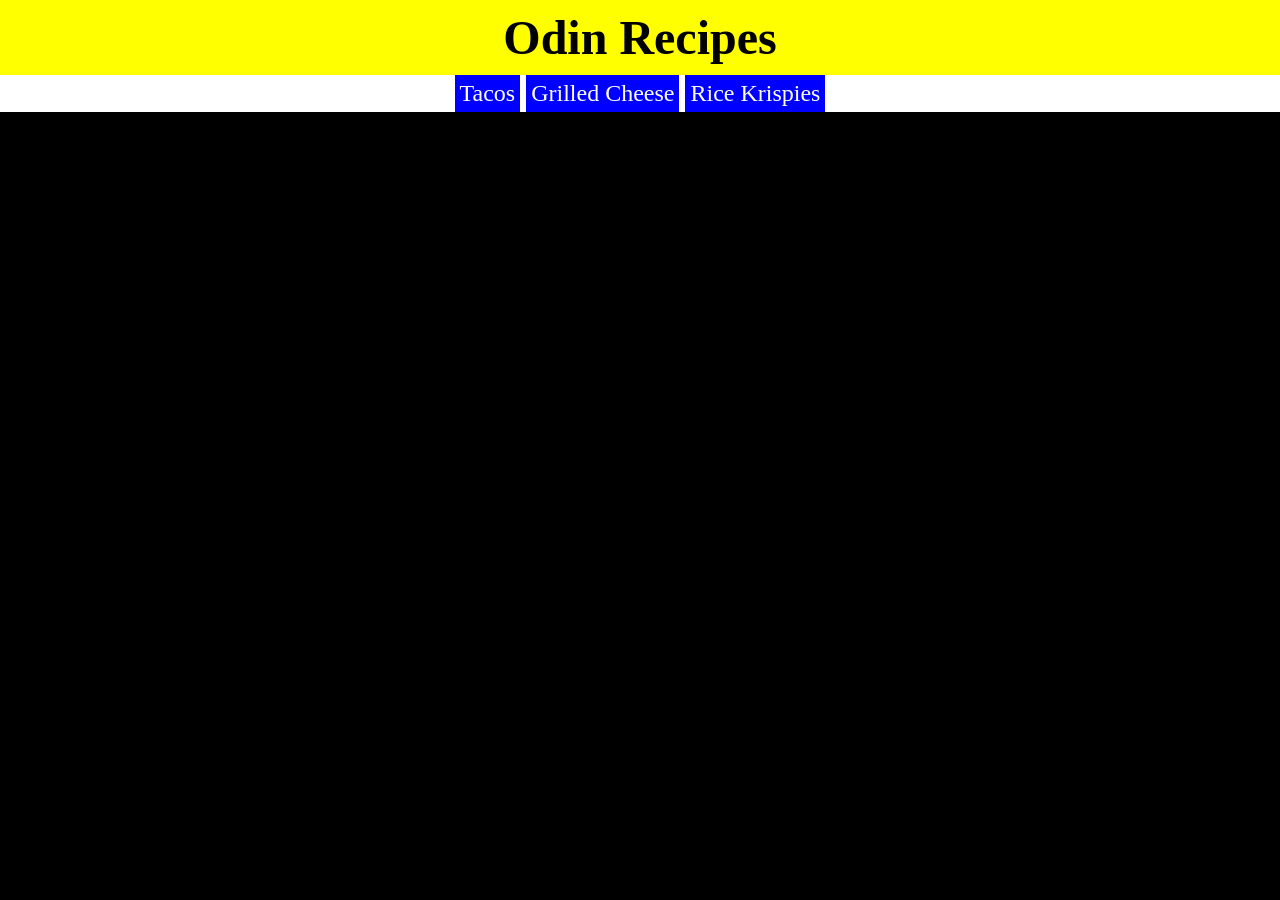
<file: index.html>
<!DOCTYPE html>
<html lang="en">

<head>
    <meta charset="UTF-8">
    <meta name="viewport" content="width=device-width, initial-scale=1.0">
    <link rel="stylesheet" href="styles.css">
    <title>Odin Recipes</title>
</head>

<body>
    <h1>Odin Recipes</h1>
    <ul class="navbar">
        <li><a href="recipes/tacos.html">Tacos</a></li>
        <li><a href="recipes/grilled-cheese.html">Grilled Cheese</a></li>
        <li><a href="recipes/rice-krispies.html">Rice Krispies</a></li>
    </ul>
</body>

</html>
</file>
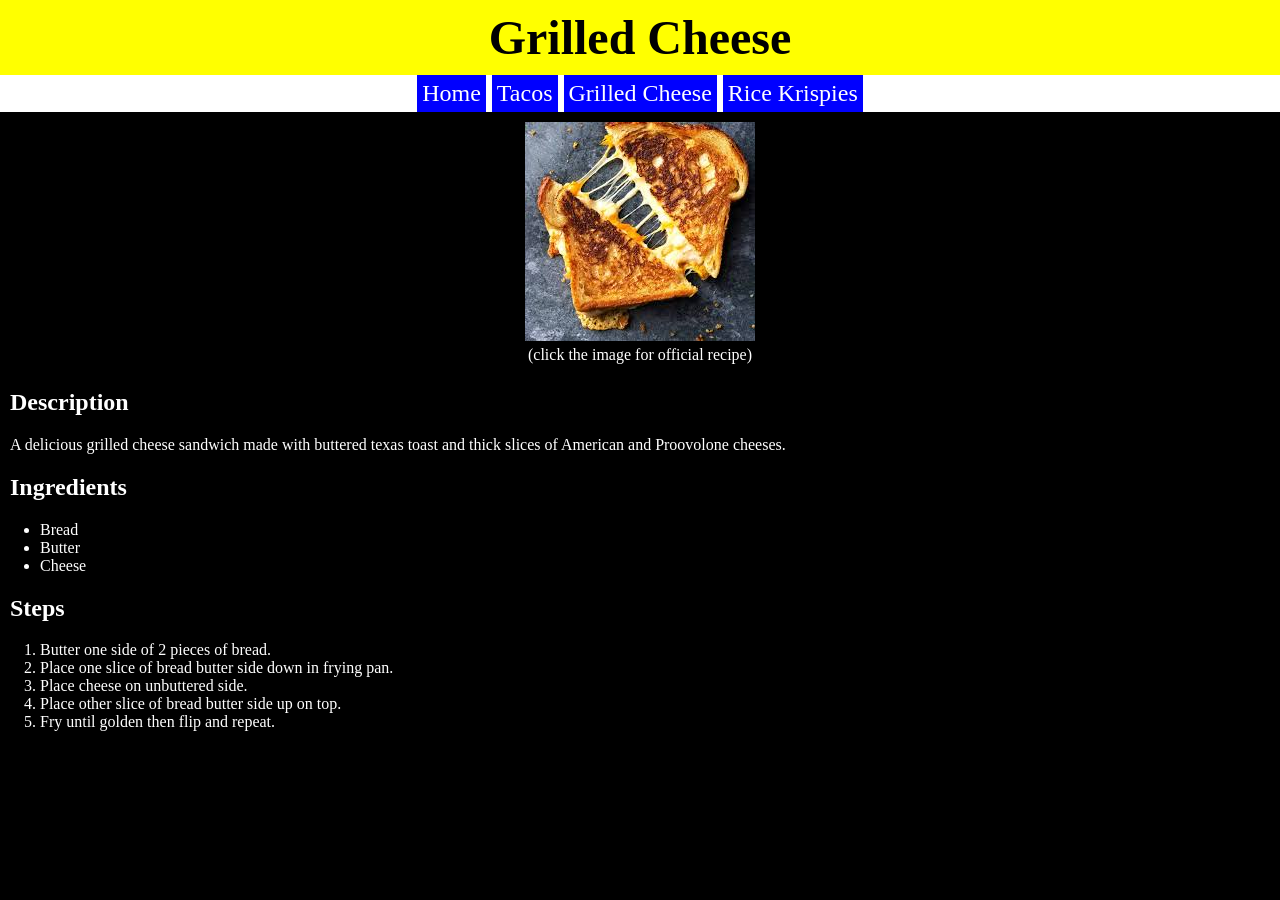
<file: recipes/grilled-cheese.html>
<!DOCTYPE html>
<html lang="en">

<head>
    <meta charset="UTF-8">
    <meta name="viewport" content="width=device-width, initial-scale=1.0">
    <link rel="stylesheet" href="../styles.css">
    <title>Grilled Cheese Recipe</title>
</head>

<body>
    <h1>Grilled Cheese</h1>

    <ul class="navbar">
        <li><a href="../index.html">Home</a></li>
        <li><a href="tacos.html">Tacos</a></li>
        <li><a href="grilled-cheese.html">Grilled Cheese</a></li>
        <li><a href="rice-krispies.html">Rice Krispies</a></li>
    </ul>

    <a href="https://www.allrecipes.com/recipe/23891/grilled-cheese-sandwich/" target="_blank"><img
            src="../images/grilled-cheese.jpeg" alt="Grilled cheese sandwich"></a>

    <p class="imgCaption">(click the image for official recipe)</p>

    <h2>Description</h2>
    <p>A delicious grilled cheese sandwich made with buttered texas toast and thick slices of American and Proovolone
        cheeses.</p>

    <h2>Ingredients</h2>
    <ul>
        <li>Bread</li>
        <li>Butter</li>
        <li>Cheese</li>
    </ul>

    <h2>Steps</h2>
    <ol>
        <li>Butter one side of 2 pieces of bread.</li>
        <li>Place one slice of bread butter side down in frying pan.</li>
        <li>Place cheese on unbuttered side.</li>
        <li>Place other slice of bread butter side up on top.</li>
        <li>Fry until golden then flip and repeat.</li>
    </ol>

</body>

</html>
</file>
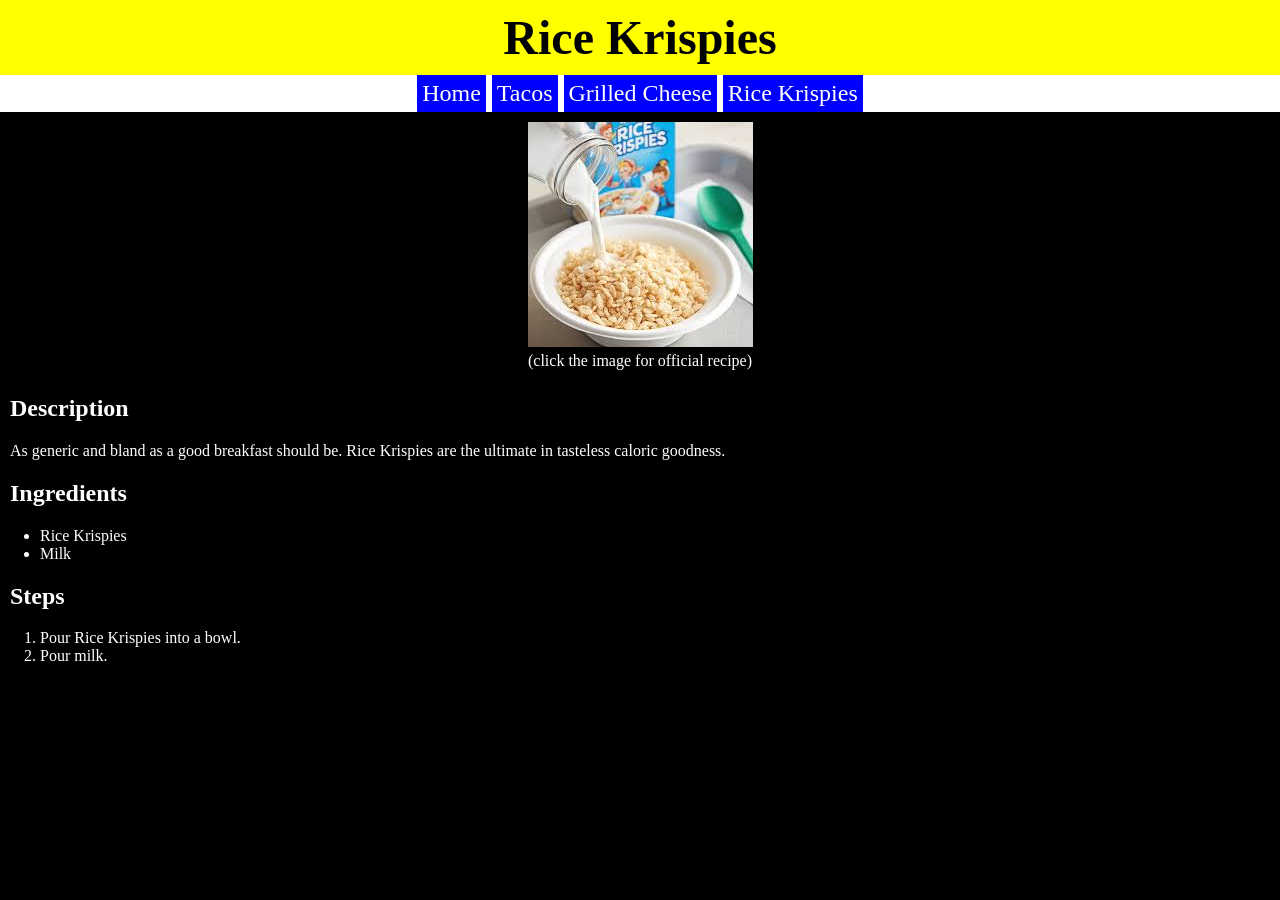
<file: recipes/rice-krispies.html>
<!DOCTYPE html>
<html lang="en">

<head>
    <meta charset="UTF-8">
    <meta name="viewport" content="width=device-width, initial-scale=1.0">
    <link rel="stylesheet" href="../styles.css">
    <title>Rice Krispies Recipe</title>
</head>

<body>
    <h1>Rice Krispies</h1>

    <ul class="navbar">
        <li><a href="../index.html">Home</a></li>
        <li><a href="tacos.html">Tacos</a></li>
        <li><a href="grilled-cheese.html">Grilled Cheese</a></li>
        <li><a href="rice-krispies.html">Rice Krispies</a></li>
    </ul>

    <a href="https://www.allrecipes.com/recipe/239738/the-best-brown-butter-salted-rice-krispies-treats/"
        target="_blank"><img src="../images/rice-krispies.jpeg" alt="A bowl of Rice Krispies cereal">
    </a>

    <p class="imgCaption">(click the image for official recipe)</p>

    <h2>Description</h2>
    <p>As generic and bland as a good breakfast should be. Rice Krispies are the ultimate in tasteless caloric goodness.
    </p>

    <h2>Ingredients</h2>
    <ul>
        <li>Rice Krispies</li>
        <li>Milk</li>
    </ul>

    <h2>Steps</h2>
    <ol>
        <li>Pour Rice Krispies into a bowl.</li>
        <li>Pour milk.</li>
    </ol>
</body>

</html>
</file>
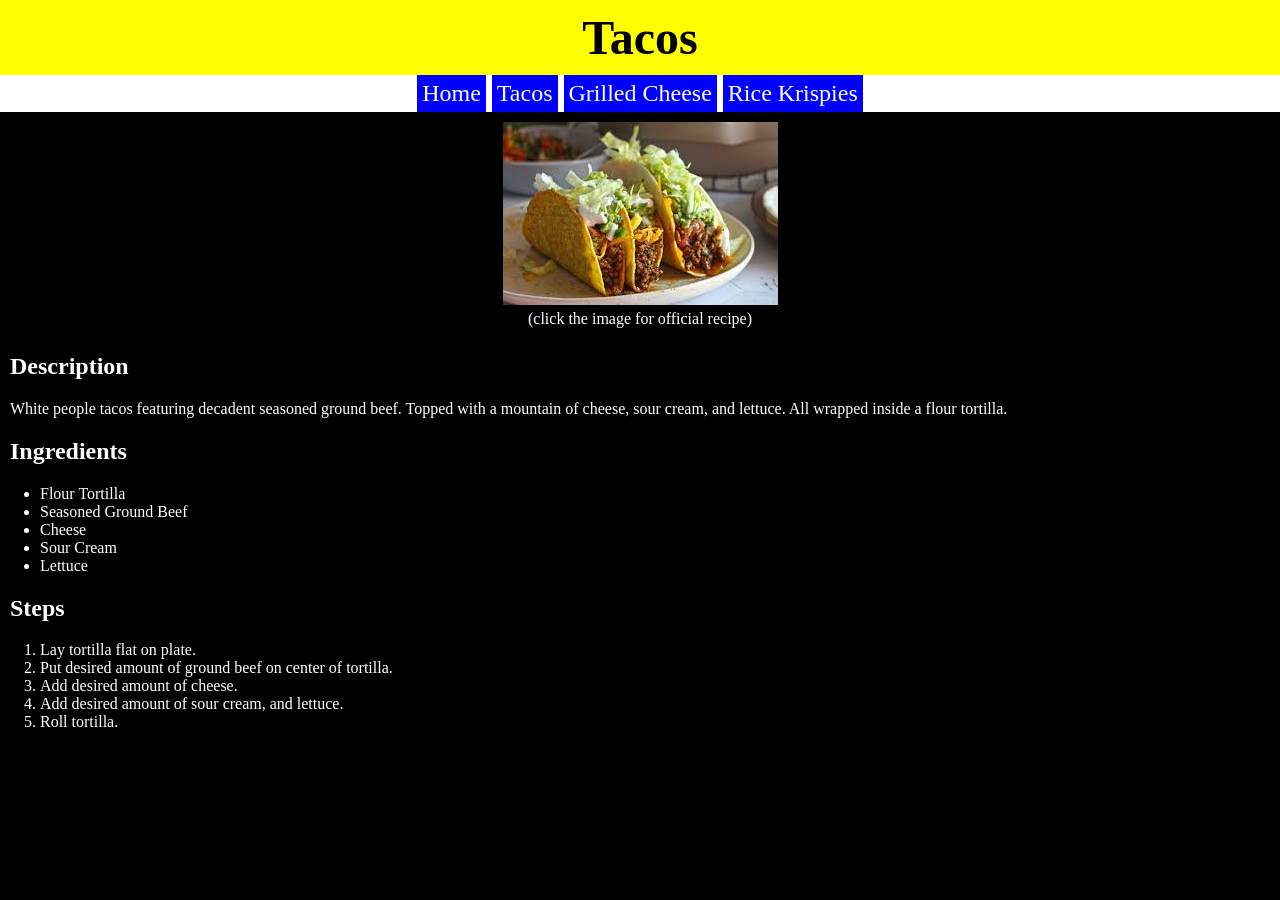
<file: recipes/tacos.html>
<!DOCTYPE html>
<html lang="en">

<head>
    <meta charset="UTF-8">
    <meta name="viewport" content="width=device-width, initial-scale=1.0">
    <link rel="stylesheet" href="../styles.css">
    <title>Taco Recipe</title>
</head>

<body>
    <h1>Tacos</h1>
    <ul class="navbar">
        <li><a href="../index.html">Home</a></li>
        <li><a href="tacos.html">Tacos</a></li>
        <li><a href="grilled-cheese.html">Grilled Cheese</a></li>
        <li><a href="rice-krispies.html">Rice Krispies</a></li>
    </ul>

    <a href="https://www.allrecipes.com/recipe/242342/fiesta-slow-cooker-shredded-chicken-tacos/" target="_blank"><img
            src="../images/tacos.jpeg" alt="3 beef tacos on a plate"></a>

    <p class="imgCaption">(click the image for official recipe)</p>

    <h2>Description</h2>

    <p>White people tacos featuring decadent seasoned ground beef. Topped with a mountain of cheese, sour cream, and
        lettuce. All wrapped inside a flour tortilla.</p>

    <h2>Ingredients</h2>
    <ul>
        <li>Flour Tortilla</li>
        <li>Seasoned Ground Beef</li>
        <li>Cheese</li>
        <li>Sour Cream</li>
        <li>Lettuce</li>
    </ul>

    <h2>Steps</h2>
    <ol>
        <li>Lay tortilla flat on plate.</li>
        <li>Put desired amount of ground beef on center of tortilla.</li>
        <li>Add desired amount of cheese.</li>
        <li>Add desired amount of sour cream, and lettuce.</li>
        <li>Roll tortilla.</li>
    </ol>
</body>

</html>
</file>
<file: styles.css>
body {
    background-color: black;
    color: white;
    margin: 0;
    padding: 0;
    font-family: 'Times New Roman', Times, serif;
}

h1 {
    background-color: yellow;
    padding: 10px;
    color: black;
    font-size: 48px;
    text-align: center;
    margin: 0;
}

.navbar {
    background-color: white;
    padding: 0;
    font-size: 24px;
    text-align: center;
    margin: 0;
}

.navbar li {
    background-color: blue;
    list-style-type: none;
    display: inline-block;
    padding: 5px;
}

.navbar a {
    color: white;
    text-decoration: none;
}

a {
    display: block;
    width: fit-content;
    margin: 0 auto;
}

a img {
    display: block;
    padding-top: 10px;
}

.imgCaption {
    text-align: center;
    margin: 0;
    padding: 5px;
}

h2,
p {
    padding-left: 10px;
}
</file>
